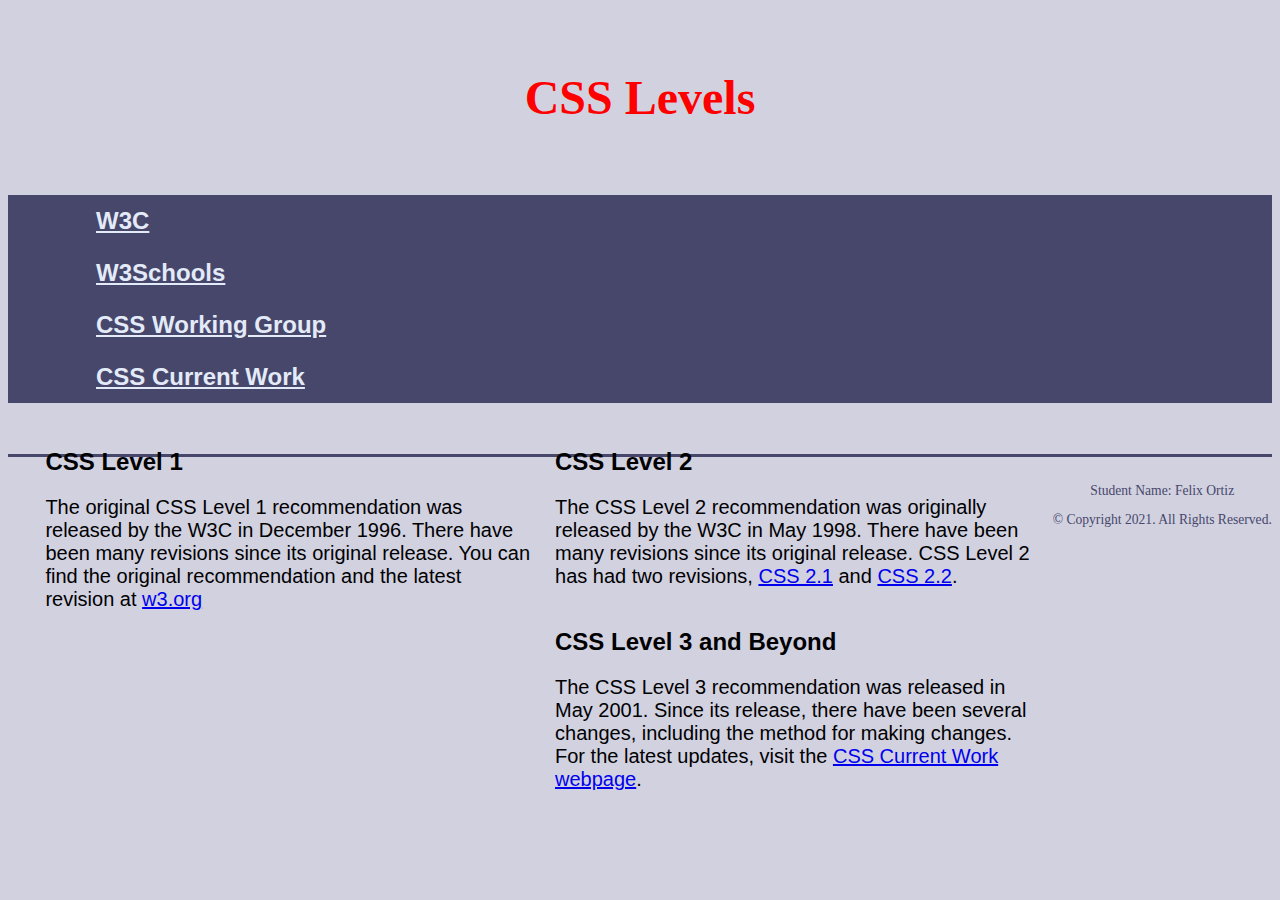
<file: test/index.html>
<!DOCTYPE html>
<!-- 	
	Student Name: Felix Ortiz
	File Name: index.html
	Date: 09/15/2022
-->
<html lang="en">
<head>
	<title>Chapter 4, Analyze</title>
	<meta charset="utf-8">
  <link rel="stylesheet" href="styles.css">
</head>
<body>

  <header>
    <h1>CSS Levels</h1>
  </header>
    
    <!-- Nav -->
  <nav>
    <ul>
      <li><a href="#">W3C</a></li>  
      <li><a href="#">W3Schools</a></li> 
      <li><a href="#">CSS Working Group</a></li> 
      <li><a href="#">CSS Current Work</a></li>
    </ul>
  </nav>
	
  <main>
    <div id="css1">
      <h2>CSS Level 1</h2>
      <p>The original CSS Level 1 recommendation was released by the W3C in December 1996. There have been many revisions since its original release. You can find the original recommendation and the latest revision at <a href="https://www.w3.org/" target="_blank">w3.org</a></p>
            
    </div>        
        
    <div id="css2">
      <h2>CSS Level 2</h2>
      <p>The CSS Level 2 recommendation was originally released by the W3C in May 1998. There have been many revisions since its original release. CSS Level 2 has had two revisions, <a href="https://www.w3.org/TR/CSS2/" target="_blank">CSS 2.1</a> and <a href="https://www.w3.org/TR/CSS22/" target="_blank">CSS 2.2</a>.</p>
      </div>
        
    <div id="css3">
      <h2>CSS Level 3 and Beyond</h2>
        <p>The CSS Level 3 recommendation was released in May 2001. Since its release, there have been several changes, including the method for making changes. For the latest updates, visit the <a href="https://www.w3.org/Style/CSS/current-work" target="_blank">CSS Current Work webpage</a>.</p>
    </div>
  </main>
	
  <footer>
	  <p>Student Name: Felix Ortiz</p>
	  <p>&copy; Copyright 2021. All Rights Reserved.</p>
  </footer>

</body>
</html>
</file>
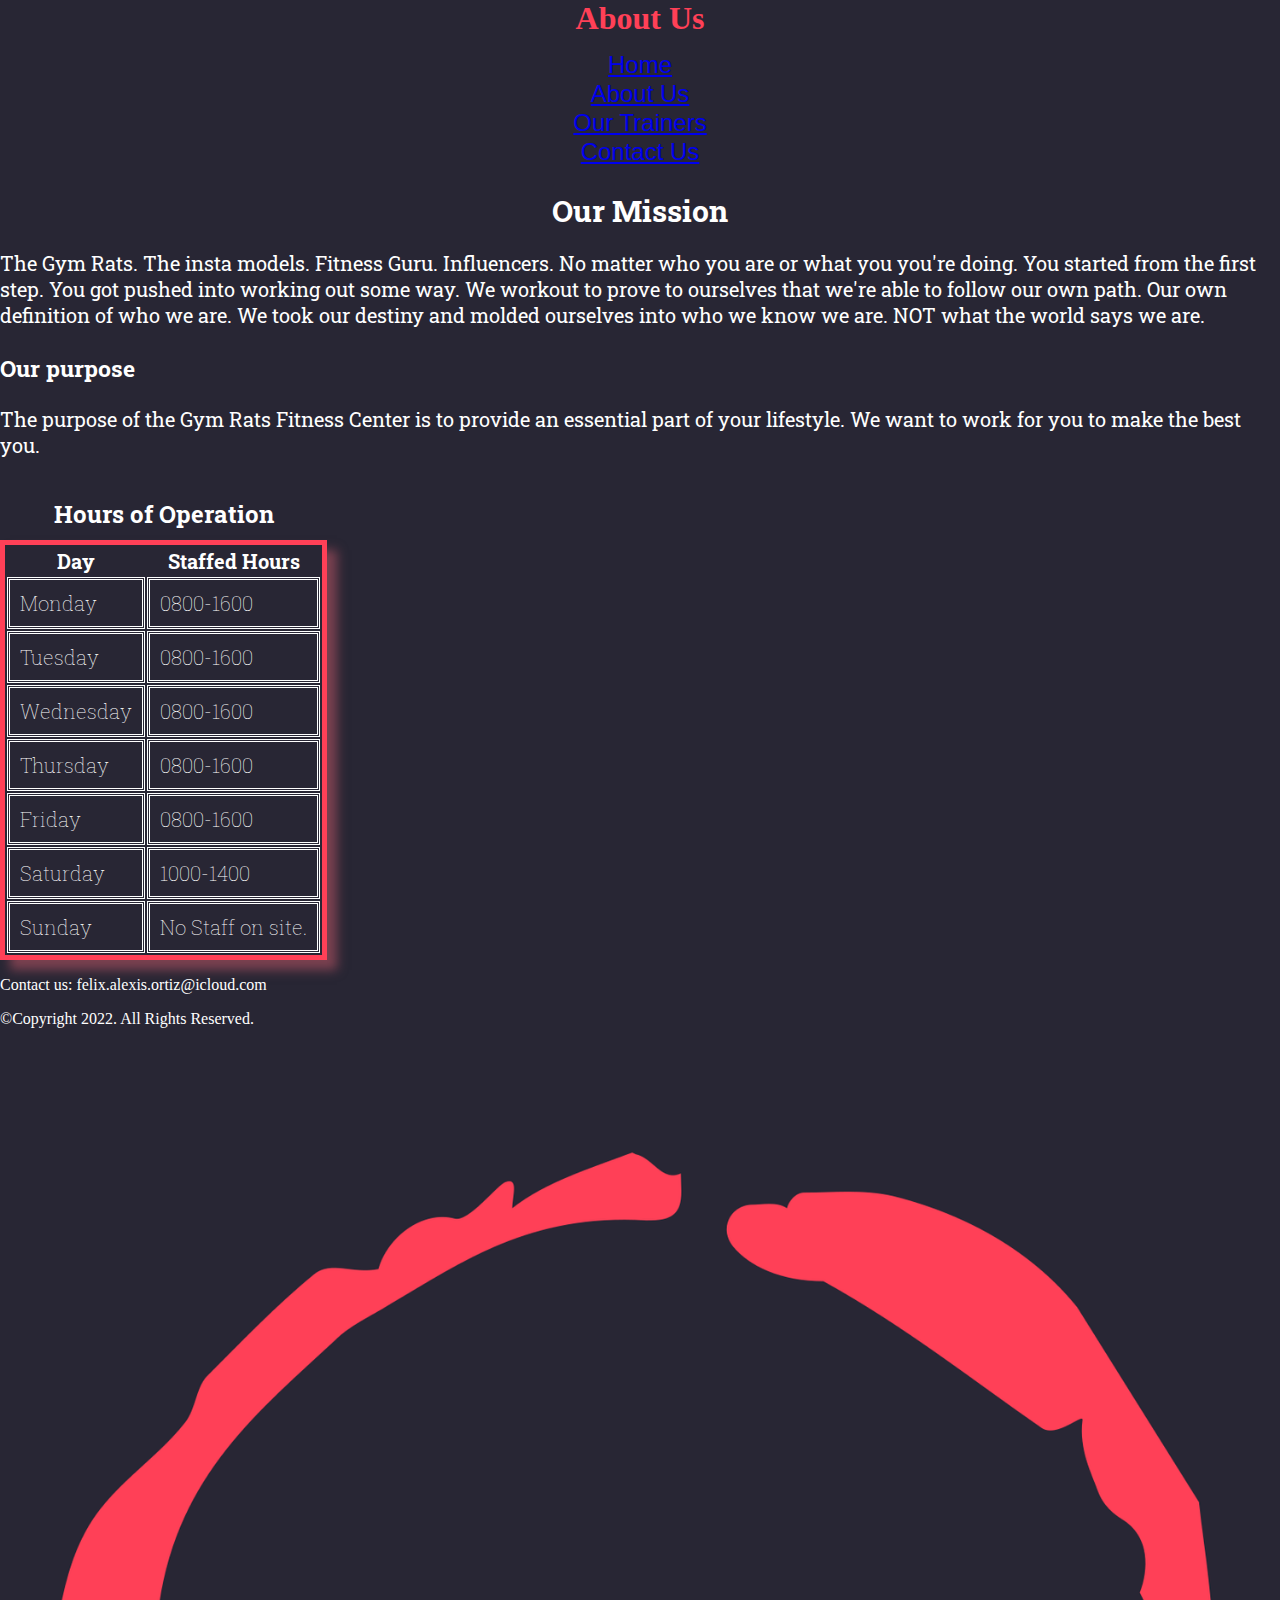
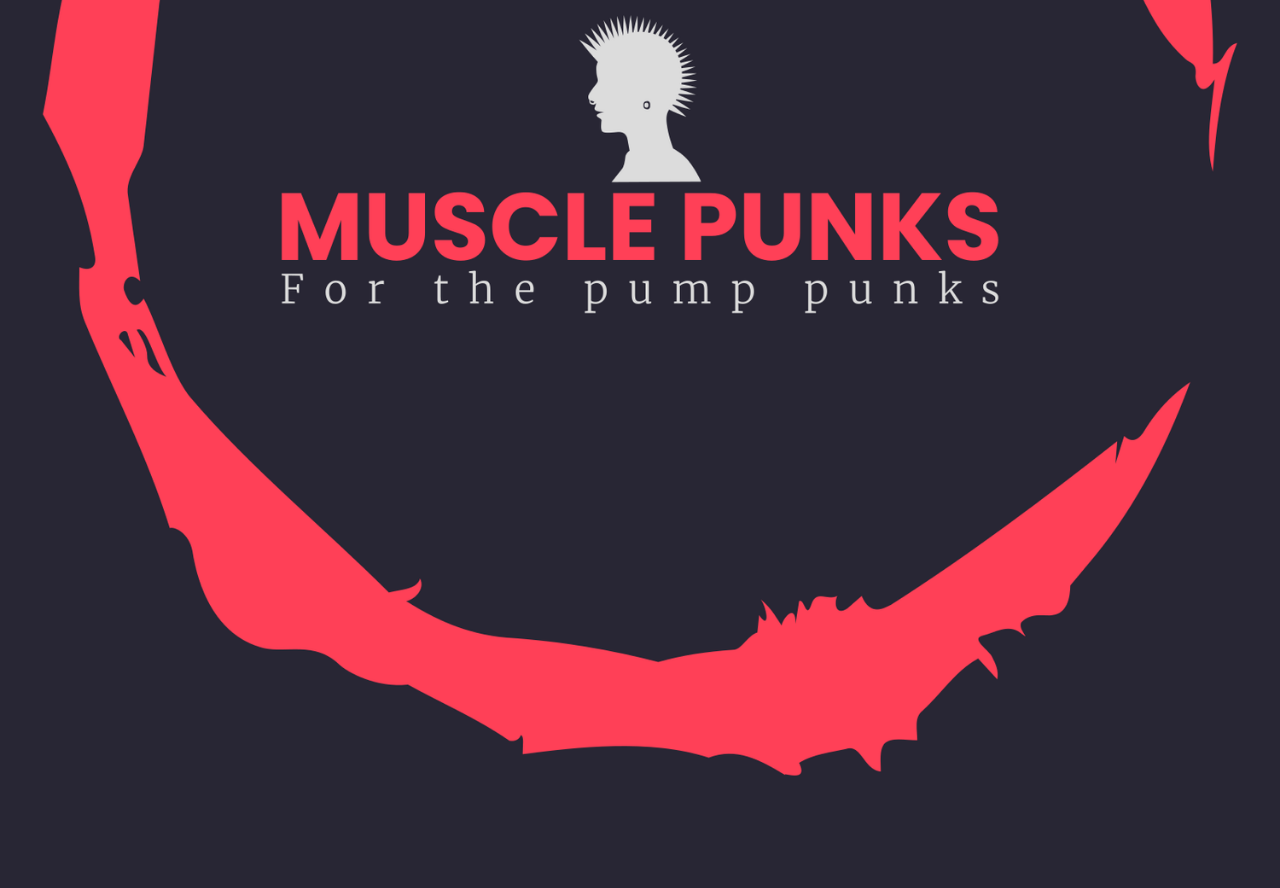
<file: About_Us.html>
<!DOCTYPE html>
<!--
    Name: Felix Ortiz
    File Name: Muscle Punks Gym
    Date: 08/14/2022
-->
<html lang="en">
    <head>
        <Title>Muscle Punks Gym</Title>
        <meta charset="utf-8">
        <link rel="stylesheet" href="styles.css">
        <meta name="viewport" content="width=device-width, initial-scale=1.0, minimum-scale=1.0">
        <link rel="stylesheet" href="https://fonts.googleapis.com/css?family=Roboto+Slab">

    </head>
    <body>
        <header>
            <h1>About Us</h1>

        </header>
        <nav>
            <ul>
                <li><a href="index2.html">Home</a></li>
                <li><a href="About_Us.html">About Us</a></li> 
                <li><a href="Our_Trainers.html">Our Trainers</a></li> 
                <li><a href="Contact_Us.html">Contact Us</a></li> 
                
            </ul>
        </nav>
        <main>
            <!--Sectioning off for easier CSS implementation-->
            <section id="mission">
                <h2>Our Mission</h2>
                <p>The Gym Rats. The insta models. Fitness Guru. Influencers. No matter who you are or what you you're doing. You started from the first step. You got pushed into working out some way. We workout to prove to ourselves that we're able to follow our own path. Our own definition of who we are. We took our destiny and molded ourselves into who we know we are. NOT what the world says we are.</p>
            </section>
            <section id="purpose">
                <h3>Our purpose</h3>
                <p>The purpose of the Gym Rats Fitness Center is to provide an essential part of your lifestyle. We want to work for you to make the best you.</p>
            </section>
            <table>
                <caption>Hours of Operation</caption>
                <thead>
                    <tr>
                        <th colspan="4">Day</th>
                        <th colspan="2">Staffed Hours</th>
                    </tr>
                </thead>
                <tbody>
                    <colgroup>
                        <col span="4">
                    </colgroup>
                    <tr>
                        <td colspan="4">Monday</td>
                        <td>0800-1600</td>
                    </tr>
                    <tr>
                        <td colspan="4">Tuesday</td>
                        <td>0800-1600</td>
                    </tr>
                    <tr>
                        <td colspan="4">Wednesday</td>
                        <td>0800-1600</td>
                    </tr>
                    <tr>
                        <td colspan="4">Thursday</td>
                        <td>0800-1600</td>
                    </tr>
                    <tr>
                        <td colspan="4">Friday</td>
                        <td>0800-1600</td>
                    </tr>
                    <tr>
                        <td colspan="4">Saturday</td>
                        <td>1000-1400</td>
                    </tr>
                    <tr>
                        <td colspan="4">Sunday</td>
                        <td>No Staff on site.</td>
                    </tr>
                </tbody>
            </table>

        </main>
        <footer>
            <p>Contact us: felix.alexis.ortiz@icloud.com</p>
            <p>&copy;Copyright 2022. All Rights Reserved.</p>
            <div id="image">
                <img src="logo.png" alt="muscle punk logo" class="responsive">
            </div>
        </footer>
    </body>
</html>
</file>
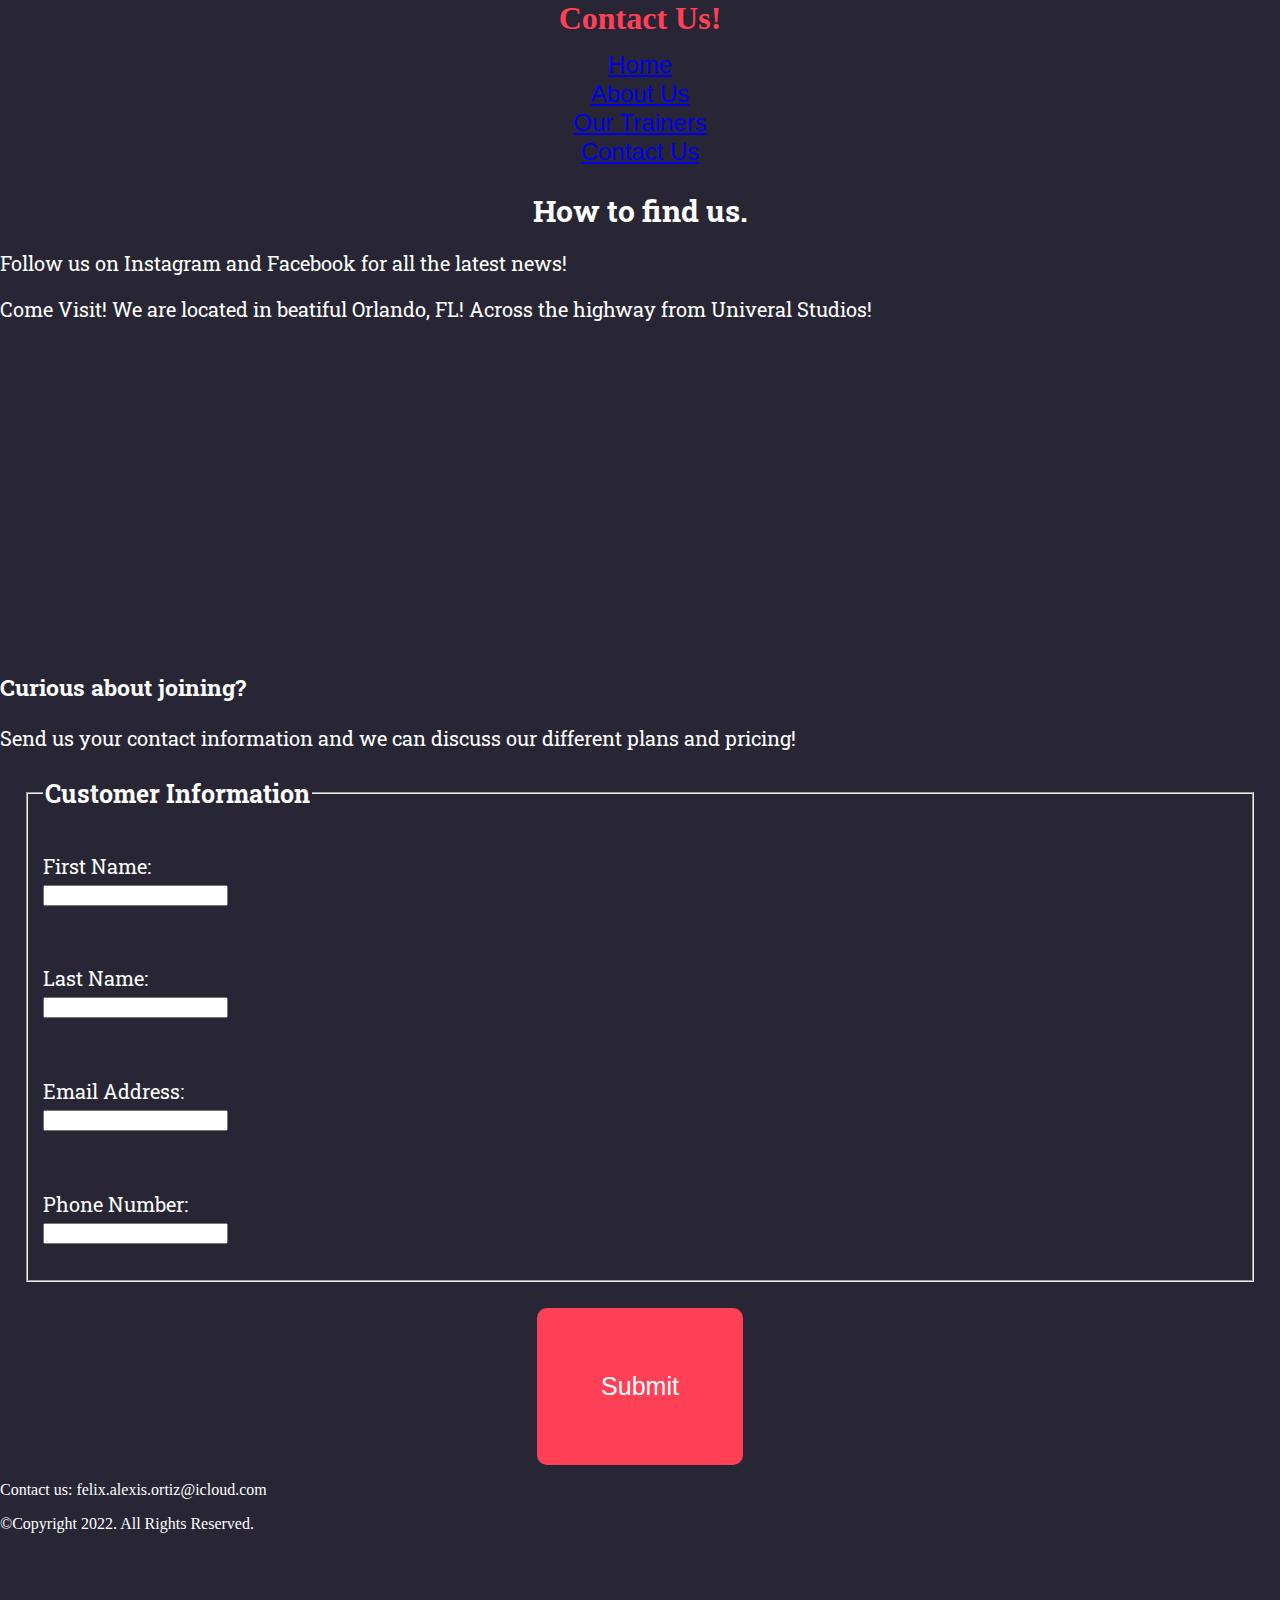
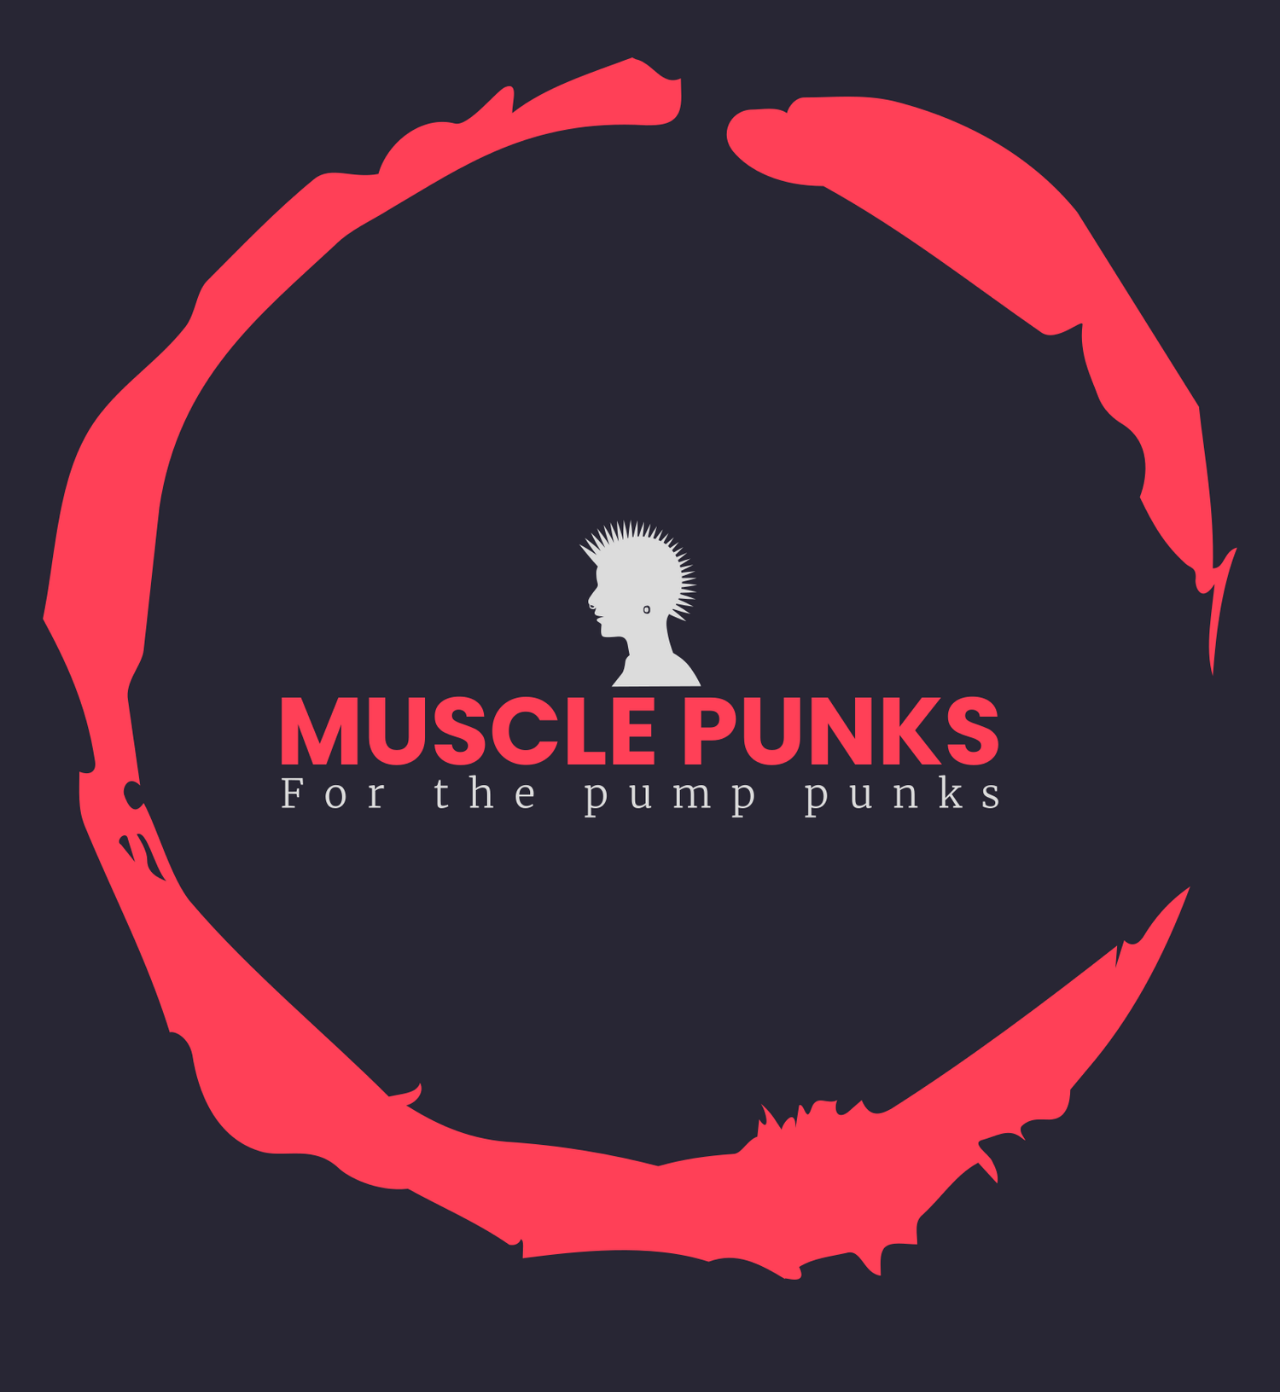
<file: Contact_Us.html>
<!DOCTYPE html>
<!--
    Name: Felix Ortiz
    File Name: Muscle Punks Gym
    Date: 08/14/2022
-->
<html lang="en">
    <head>
        <Title>Muscle Punks Gym</Title>
        <meta charset="utf-8">
        <link rel="stylesheet" href="styles.css">
        <meta name="viewport" content="width=device-width, initial-scale=1.0, minimum-scale=1.0">
        <link rel="stylesheet" href="https://fonts.googleapis.com/css?family=Roboto+Slab">

    </head>
    <body>
        <header>
            <h1>Contact Us!</h1>

        </header>
        <nav>
            <ul>
                <li><a href="index2.html">Home</a></li>
                <li><a href="About_Us.html">About Us</a></li> 
                <li><a href="Our_Trainers.html">Our Trainers</a></li> 
                <li><a href="Contact_Us.html">Contact Us</a></li> 
                
            </ul>
        </nav>
        <main>
            <!--Article for finding our location.-->
            <article>
                <h2>How to find us.</h2>
                <p>Follow us on Instagram and Facebook for all the latest news!</p>
                <p>Come Visit! We are located in beatiful Orlando, FL! Across the highway from Univeral Studios!</p>             
                    <iframe src="https://www.google.com/maps/embed?pb=!1m18!1m12!1m3!1d224444.05442203442!2d-81.48275066810238!3d28.4814032110435!2m3!1f0!2f0!3f0!3m2!1i1024!2i768!4f13.1!3m3!1m2!1s0x88e773d8fecdbc77%3A0xac3b2063ca5bf9e!2sOrlando%2C%20FL!5e0!3m2!1sen!2sus!4v1663113309728!5m2!1sen!2sus" width="400" height="300" style="border:0;" allowfullscreen="" loading="lazy" referrerpolicy="no-referrer-when-downgrade"></iframe>
            </article>
            <h3>Curious about joining?</h3>
            <p>Send us your contact information and we can discuss our different plans and pricing!</p>
            <form class="grid">
                <fieldset>
                    <legend>Customer Information</legend>
                    <label for="fName">First Name:</label>
                    <input type="text" name="fName" id="fName">
                    <label for="lName">Last Name:</label>
                    <input type="text" name="lName" id="lName">
                    <label for="email">Email Address:</label>
                    <input type="email" name="email" id="email">
                    <label for="phone">Phone Number:</label>
                    <input type="tel" name="phone" id="phone">
                </fieldset>
                <input class="btn" type="submit">
            </form>
        </main>
        <footer>
            <p>Contact us: felix.alexis.ortiz@icloud.com</p>
            <p>&copy;Copyright 2022. All Rights Reserved.</p>
            <div id="image">
                <img src="logo.png" alt="muscle punk logo" class="responsive">
            </div>
        </footer>
    </body>
</html>
</file>
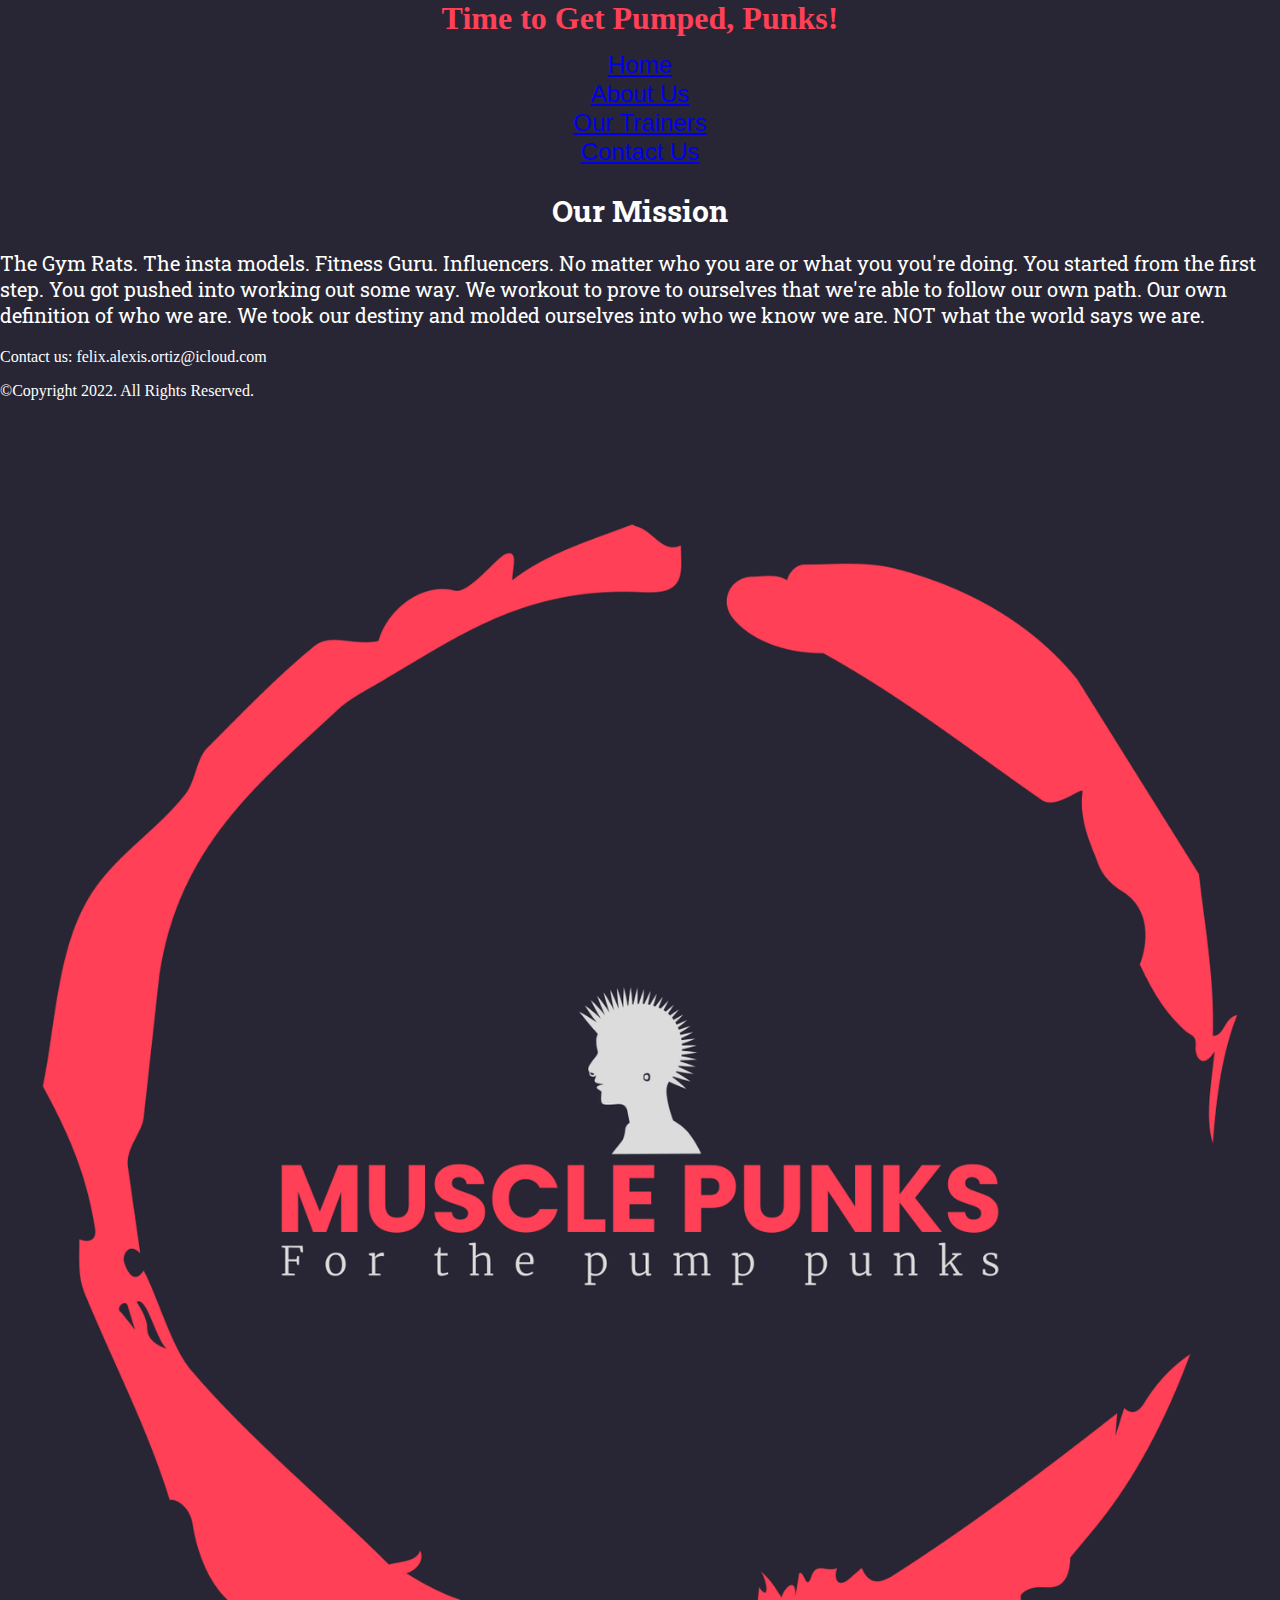
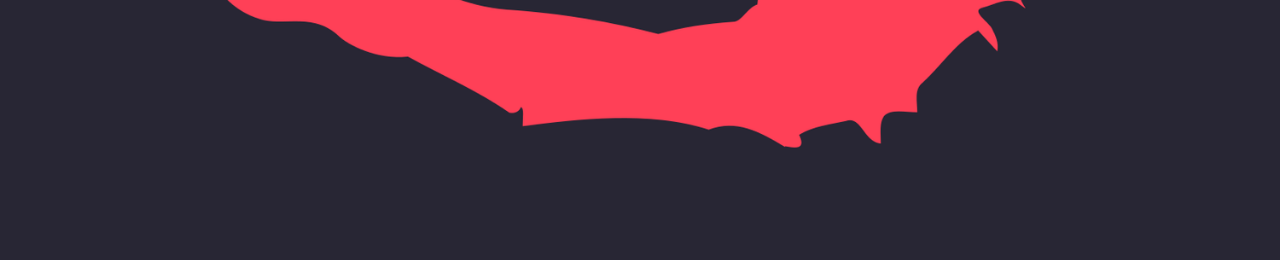
<file: index2.html>
<!DOCTYPE html>
<!--
    Name: Felix Ortiz
    File Name: Muscle Punks Gym
    Date: 08/14/2022
-->
<html lang="en">
    <head>
        <Title>Muscle Punks Gym</Title>
        <meta charset="utf-8">
        <link rel="stylesheet" href="styles.css">
        <meta name="viewport" content="width=device-width, initial-scale=1.0, minimum-scale=1.0">
        <link rel="stylesheet" href="https://fonts.googleapis.com/css?family=Roboto+Slab">

    </head>
    <body>

        <div id="container">
            <div id="sticky">
                <header>
                    <h1>Time to Get Pumped, Punks!</h1>
                </header>
                <nav>
                    <ul>
                        <li><a href="index2.html">Home</a></li>
                        <li><a href="About_Us.html">About Us</a></li> 
                        <li><a href="Our_Trainers.html">Our Trainers</a></li> 
                        <li><a href="Contact_Us.html">Contact Us</a></li> 
                    
                    </ul>
                </nav>
            </div>
            

            <main>
                    <h2>Our Mission</h2>
                    <p>
                        The Gym Rats. The insta models. Fitness Guru. Influencers. No matter who you are or what you you're doing. You started from the first step. You got pushed into working out some way. We workout to prove to ourselves that we're able to follow our own path. Our own definition of who we are. We took our destiny and molded ourselves into who we know we are. NOT what the world says we are.
                    </p>
            </main>
            <footer>
                <p>Contact us: felix.alexis.ortiz@icloud.com</p>
                <p>&copy;Copyright 2022. All Rights Reserved.</p>
                <div id="image">
                    <img src="logo.png" alt="muscle punk logo" class="responsive">
                </div>
            </footer>
        </div>
    </body>
</html>
</file>
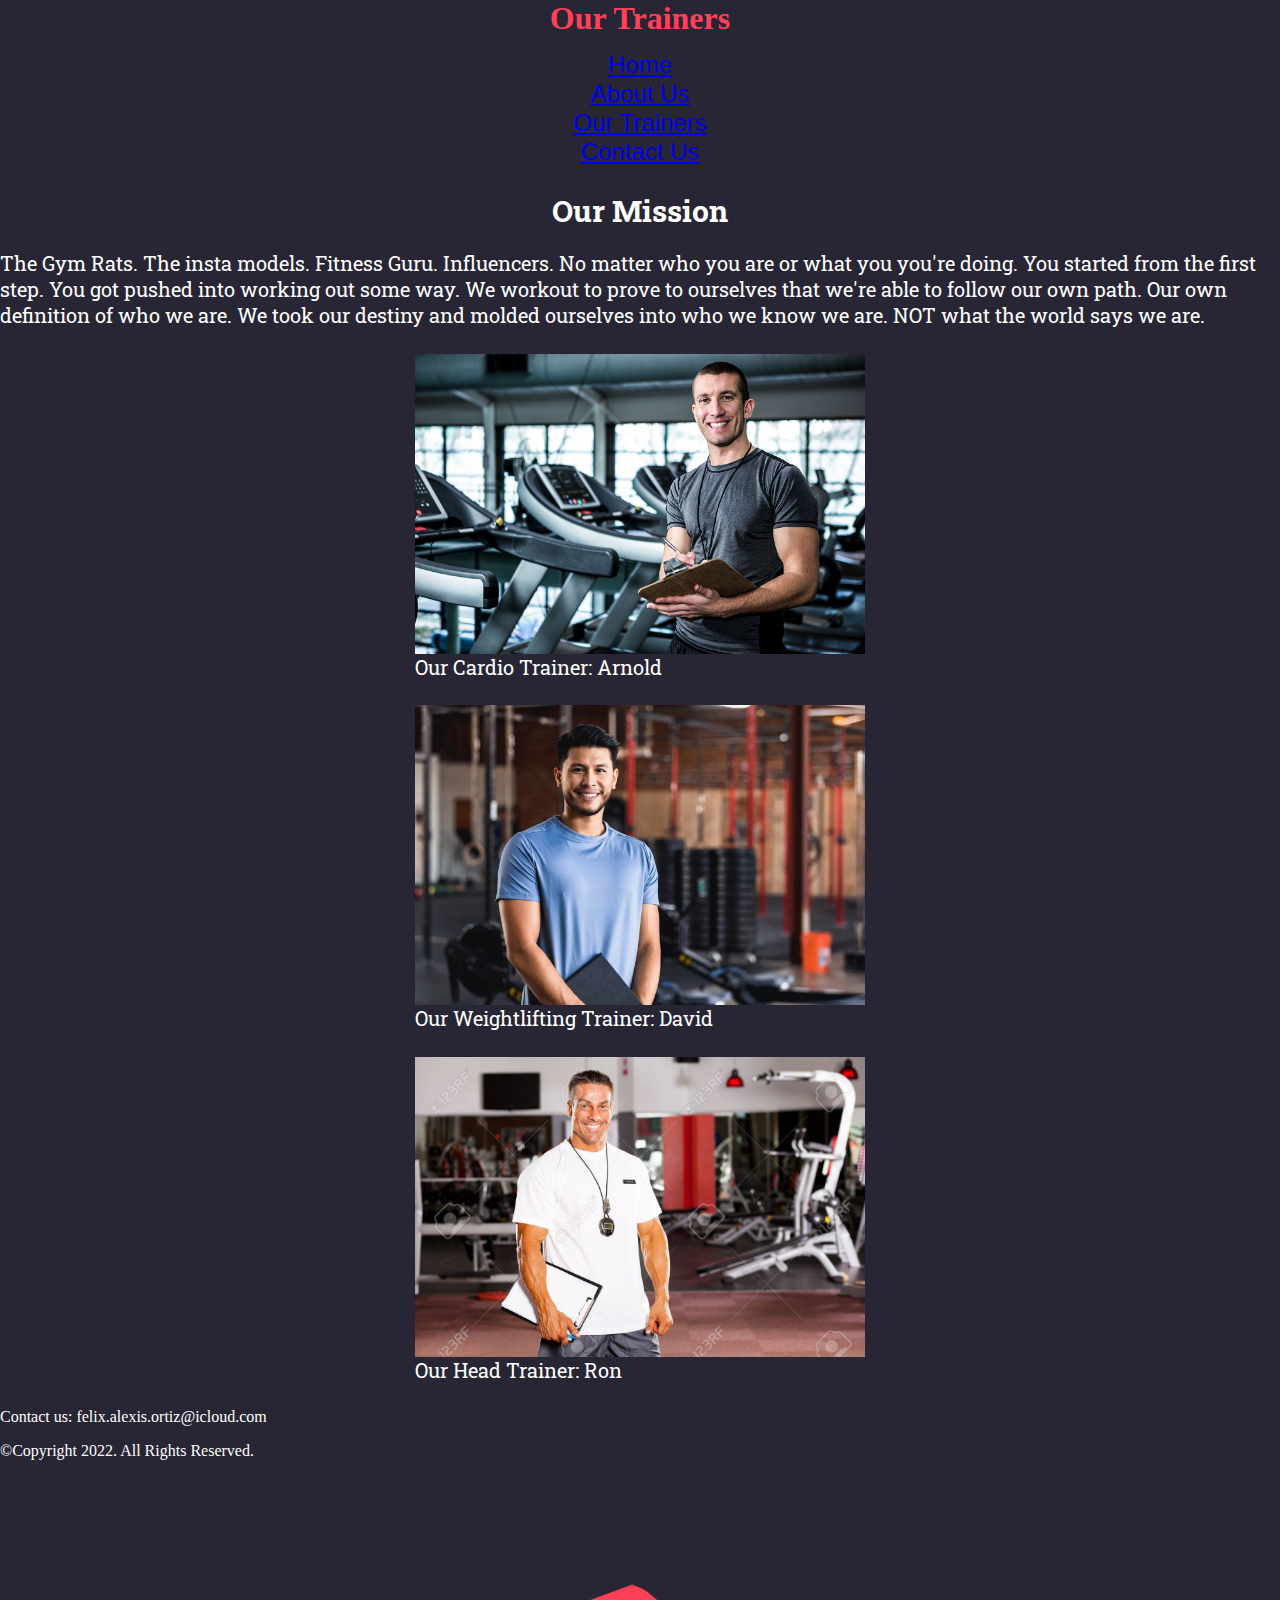
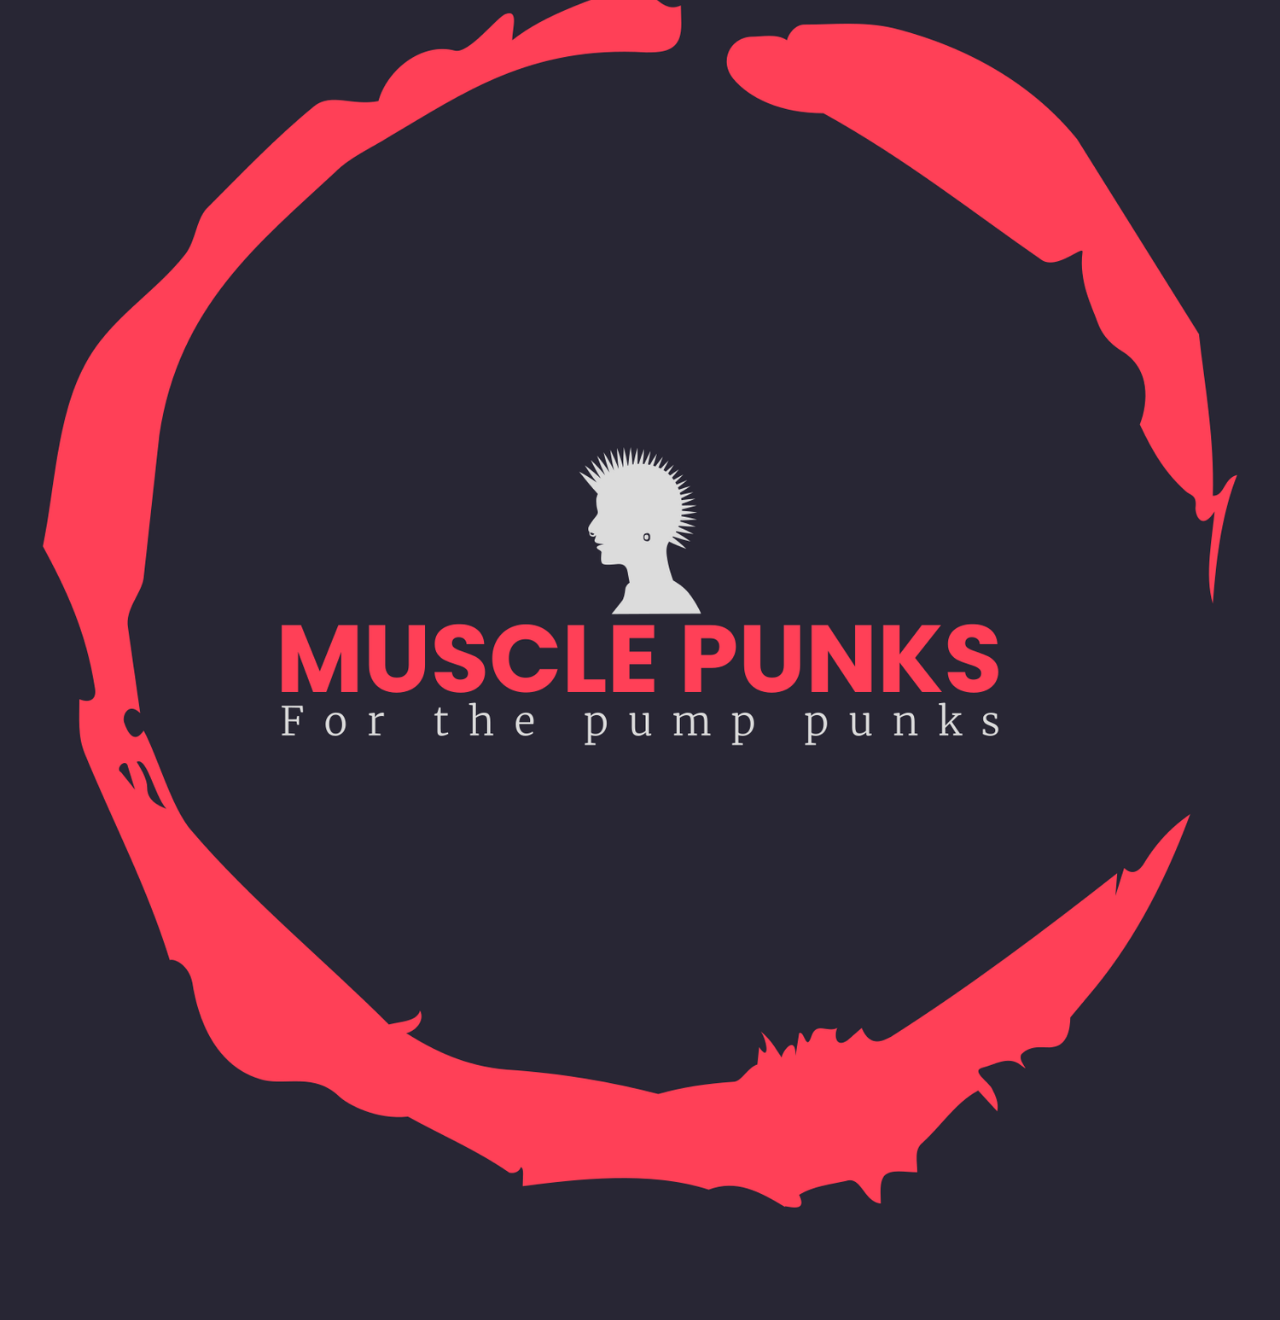
<file: Our_Trainers.html>
<!DOCTYPE html>
<!--
    Name: Felix Ortiz
    File Name: Muscle Punks Gym
    Date: 08/14/2022
-->
<html lang="en">
    <head>
        <Title>Muscle Punks Gym</Title>
        <meta charset="utf-8">
        <link rel="stylesheet" href="styles.css">
        <meta name="viewport" content="width=device-width, initial-scale=1.0, minimum-scale=1.0">
        <link rel="stylesheet" href="https://fonts.googleapis.com/css?family=Roboto+Slab">

    </head>
    <body>
        <header>
            <h1>Our Trainers</h1>

        </header>
        <nav>
            <ul>
                <li><a href="index2.html">Home</a></li>
                <li><a href="About_Us.html">About Us</a></li> 
                <li><a href="Our_Trainers.html">Our Trainers</a></li> 
                <li><a href="Contact_Us.html">Contact Us</a></li> 
                
            </ul>
        </nav>

        <main>
            <h2>Our Mission</h2>
            <p>The Gym Rats. The insta models. Fitness Guru. Influencers. No matter who you are or what you you're doing. You started from the first step. You got pushed into working out some way. We workout to prove to ourselves that we're able to follow our own path. Our own definition of who we are. We took our destiny and molded ourselves into who we know we are. NOT what the world says we are.</p>
            <!--Grid frame for examples of personal trainers-->
            <div class="grid">
                <figure class="frame">
                    <img src="arnold.png" alt="guy in front of treadmills">
                    <figcaption class="pic-text">Our Cardio Trainer: Arnold</figcaption>
                </figure>
                <figure class="frame">
                    <img src="david.jpeg" alt="guy in front of weights">
                    <figcaption class="pic-text">Our Weightlifting Trainer: David</figcaption>
                </figure>
                <figure class="frame">
                    <img src="ron.jpeg" alt="guy in white shirt holding clipboard">
                    <figcaption class="pic-text">Our Head Trainer: Ron</figcaption>
                </figure>
            </div>
        </main>
        <footer>
            <p>Contact us: felix.alexis.ortiz@icloud.com</p>
            <p>&copy;Copyright 2022. All Rights Reserved.</p>
            <div id="image">
                <img src="logo.png" alt="muscle punk logo" class="responsive">
            </div>
        </footer>
    </body>
</html>
</file>
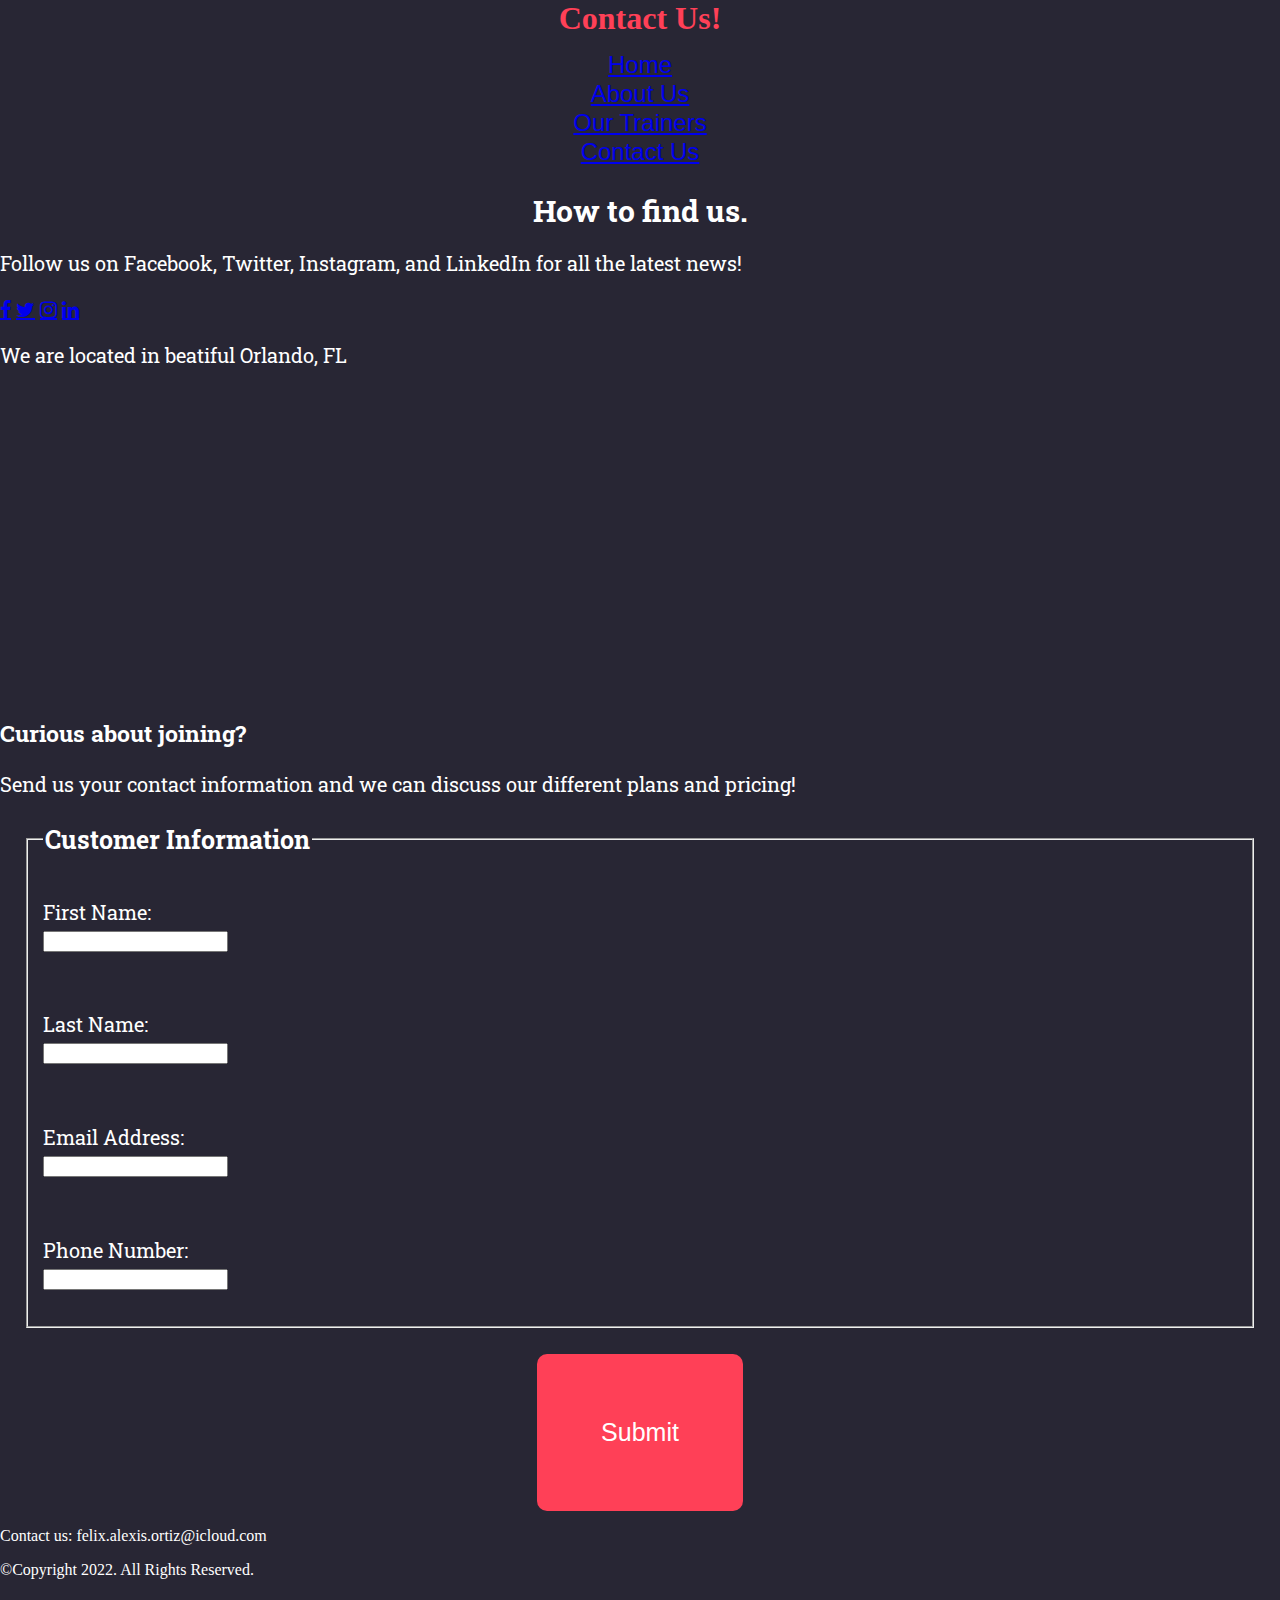
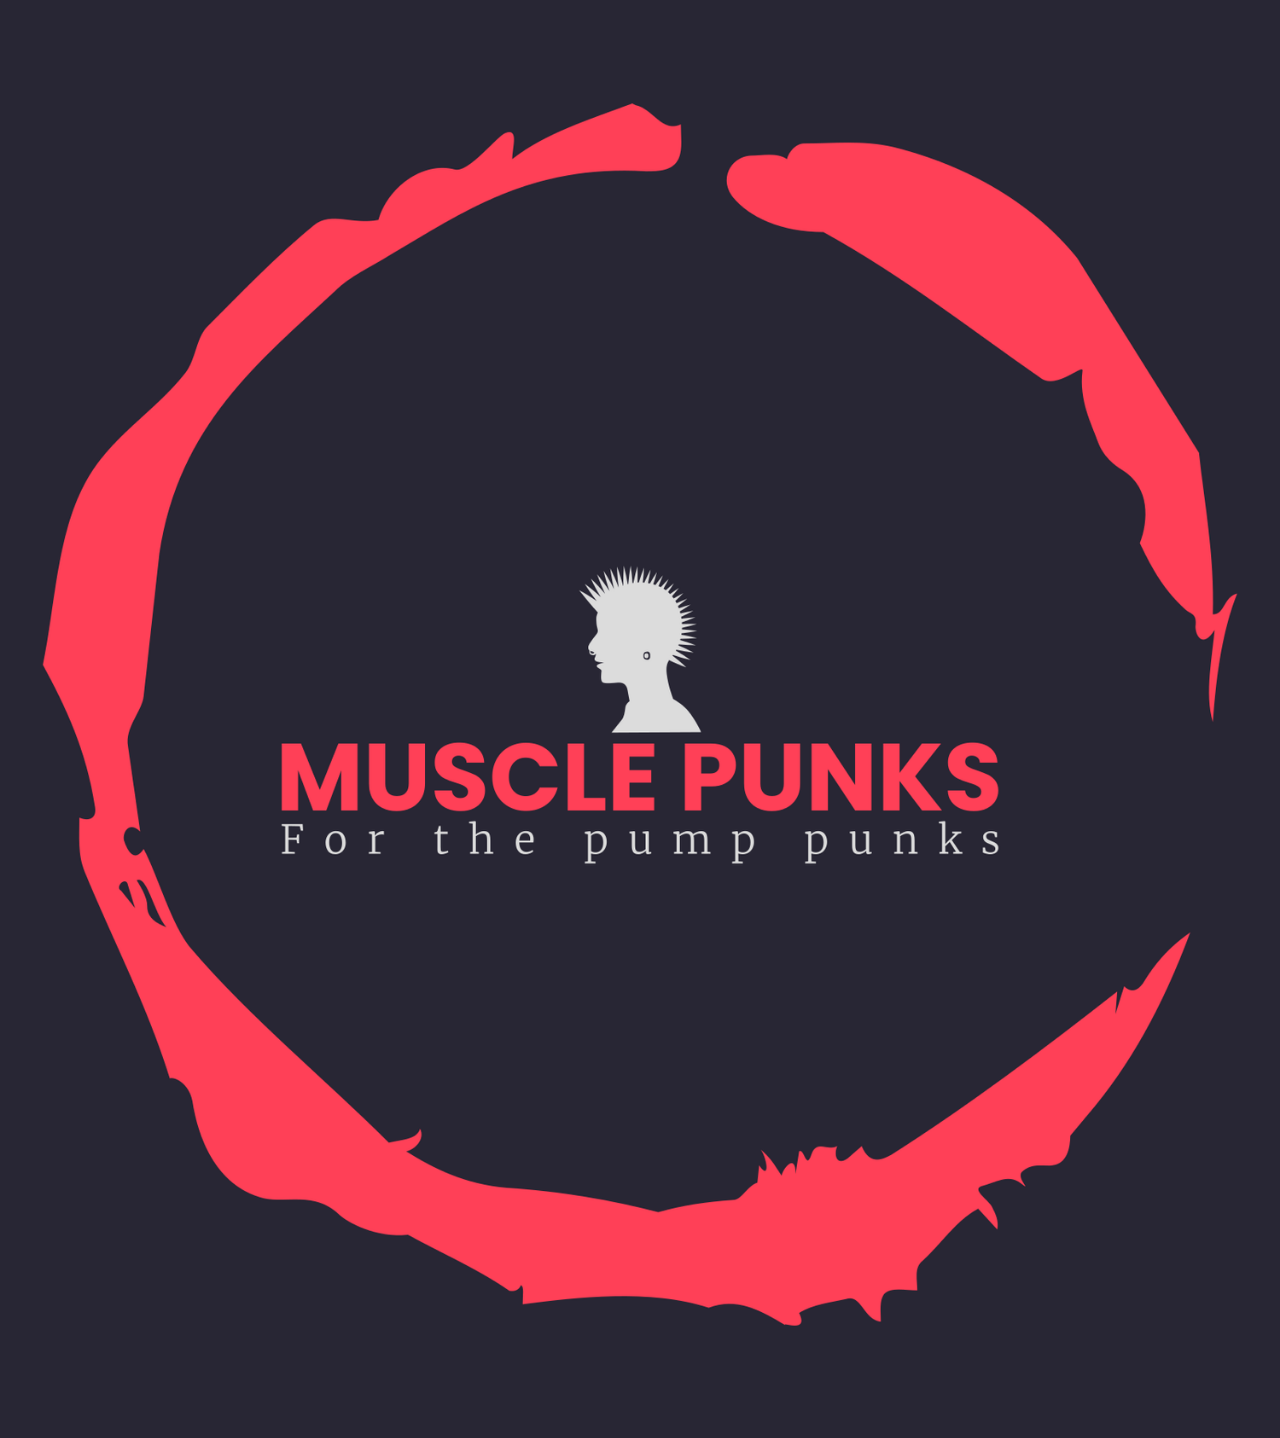
<file: Muscle Punks/Contact_Us.html>
<!DOCTYPE html>
<!--
    Name: Felix Ortiz
    File Name: Muscle Punks Gym
    Date: 08/14/2022
-->
<html lang="en">
    <head>
        <Title>Muscle Punks Gym</Title>
        <meta charset="utf-8">
        <meta name="description" content="Contact page for Muscle Punks Gym.">
        <meta name="author" content="Felix Ortiz">
        <meta name="keywords" content="gym, muscle, orlando, training">
        <link rel="stylesheet" href="styles.css">
        <meta name="viewport" content="width=device-width, initial-scale=1.0, minimum-scale=1.0">
        <link rel="stylesheet" href="https://fonts.googleapis.com/css?family=Roboto+Slab">
        <link rel="stylesheet" href="https://cdnjs.cloudflare.com/ajax/libs/font-awesome/4.7.0/css/font-awesome.min.css">

    </head>
    <body>
        <header>
            <h1>Contact Us!</h1>

        </header>
        <nav>
            <ul>
                <li><a href="index2.html">Home</a></li>
                <li><a href="About_Us.html">About Us</a></li> 
                <li><a href="Our_Trainers.html">Our Trainers</a></li> 
                <li><a href="Contact_Us.html">Contact Us</a></li> 
                
            </ul>
        </nav>
        <main>
            <!--Article for finding our location.-->
            <article>
                <h2>How to find us.</h2>
                <p>Follow us on Facebook, Twitter, Instagram, and LinkedIn for all the latest news!</p>
                <a href="https://www.facebook.com/" class="fa fa-facebook" target="_blank"></a>
                <a href="https://twitter.com/" class="fa fa-twitter" target="_blank"></a>
                <a href="https://www.instagram.com/" class="fa fa-instagram" target="_blank"></a>
                <a href="https://www.linkedin.com/in/felix-ortiz-a215b418b/" class="fa fa-linkedin" target="_blank"></a>
                <p>We are located in beatiful Orlando, FL</p>             
                    <iframe src="https://www.google.com/maps/embed?pb=!1m18!1m12!1m3!1d224444.05442203442!2d-81.48275066810238!3d28.4814032110435!2m3!1f0!2f0!3f0!3m2!1i1024!2i768!4f13.1!3m3!1m2!1s0x88e773d8fecdbc77%3A0xac3b2063ca5bf9e!2sOrlando%2C%20FL!5e0!3m2!1sen!2sus!4v1663113309728!5m2!1sen!2sus" width="400" height="300" style="border:0;" allowfullscreen="" loading="lazy" referrerpolicy="no-referrer-when-downgrade"></iframe>
            </article>
            <h3>Curious about joining?</h3>
            <p>Send us your contact information and we can discuss our different plans and pricing!</p>
            <form class="grid">
                <fieldset>
                    <legend>Customer Information</legend>
                    <label for="fName">First Name:</label>
                    <input type="text" name="fName" id="fName">
                    <label for="lName">Last Name:</label>
                    <input type="text" name="lName" id="lName">
                    <label for="email">Email Address:</label>
                    <input type="email" name="email" id="email">
                    <label for="phone">Phone Number:</label>
                    <input type="tel" name="phone" id="phone">
                </fieldset>
                <input class="btn" type="submit">
            </form>
        </main>
        <footer>
            <p>Contact us: felix.alexis.ortiz@icloud.com</p>
            <p>&copy;Copyright 2022. All Rights Reserved.</p>
            <div id="image">
                <img src="logo.png" alt="muscle punk logo" class="responsive">
            </div>
        </footer>
    </body>
</html>
</file>
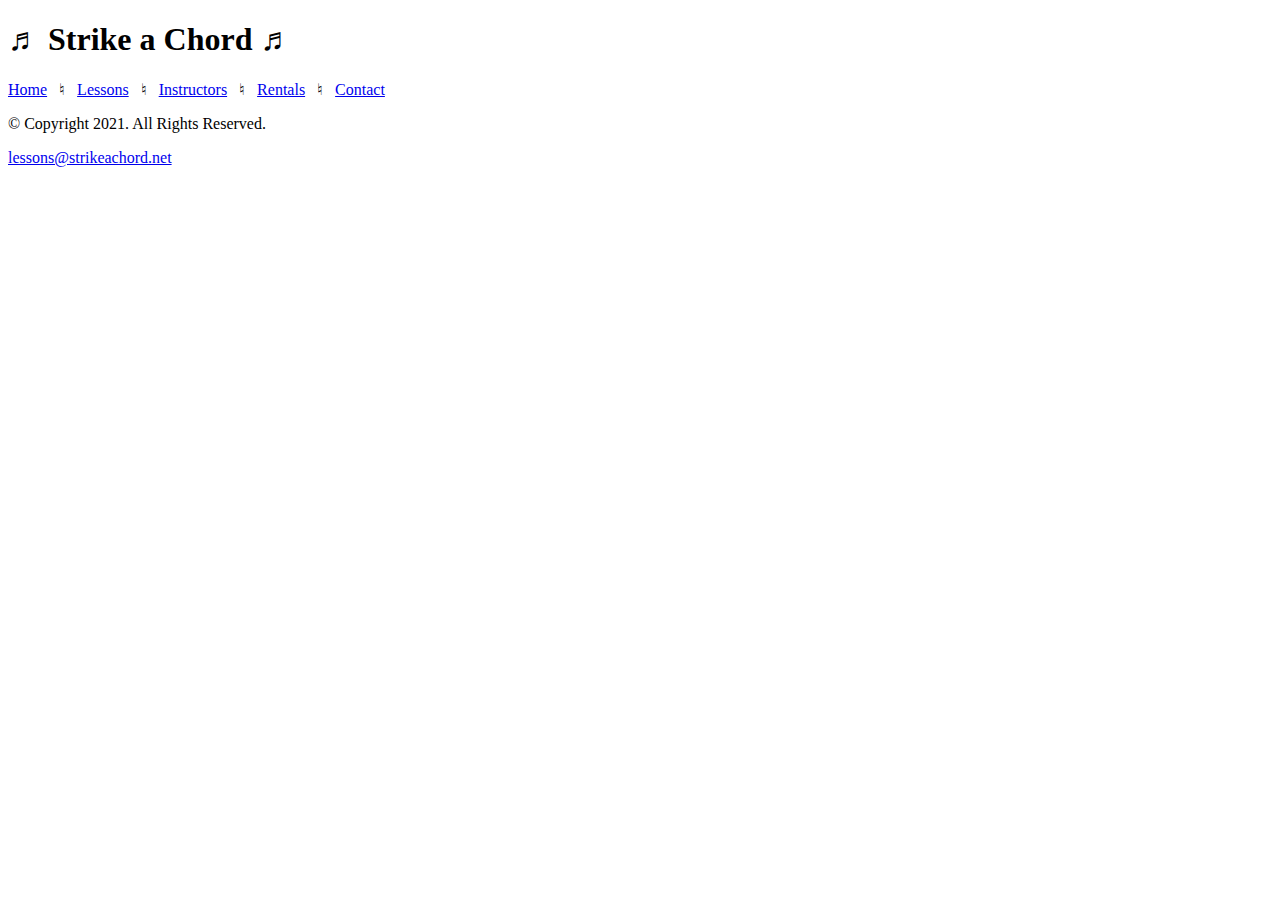
<file: Workspace/music/instructors.html>
<!DOCTYPE html>
<!--
        Student Name: Felix Ortiz
        File Name: instructors.html
        Date: 09/09/2022
 -->
<html lang="en">
<head>
        <title>Instructors</title>
        <meta charset="utf-8">
</head>
<body>
<header>
        <h1> &#9836; Strike a Chord &#9836; </h1>
</header>
          <nav>
            <p><a href="index.html">Home</a> &nbsp; &#9838; &nbsp;
                <a href="lessons.html">Lessons</a> &nbsp; &#9838; &nbsp;
                <a href="instructors.html">Instructors</a> &nbsp; &#9838; &nbsp;
                <a href="rentals.html">Rentals</a> &nbsp; &#9838; &nbsp;
                <a href="contact.html">Contact</a>
            </p>
        </nav>
<!-- Use the main area to add the main content to the webpage -->
<main>

</main>
<footer>
  <p>&copy; Copyright 2021. All Rights Reserved.</p>
  <a class="active" href= "mailto: lessons@strikeachord.net">lessons@strikeachord.net</a>
</footer>
</body>
</html>
</file>
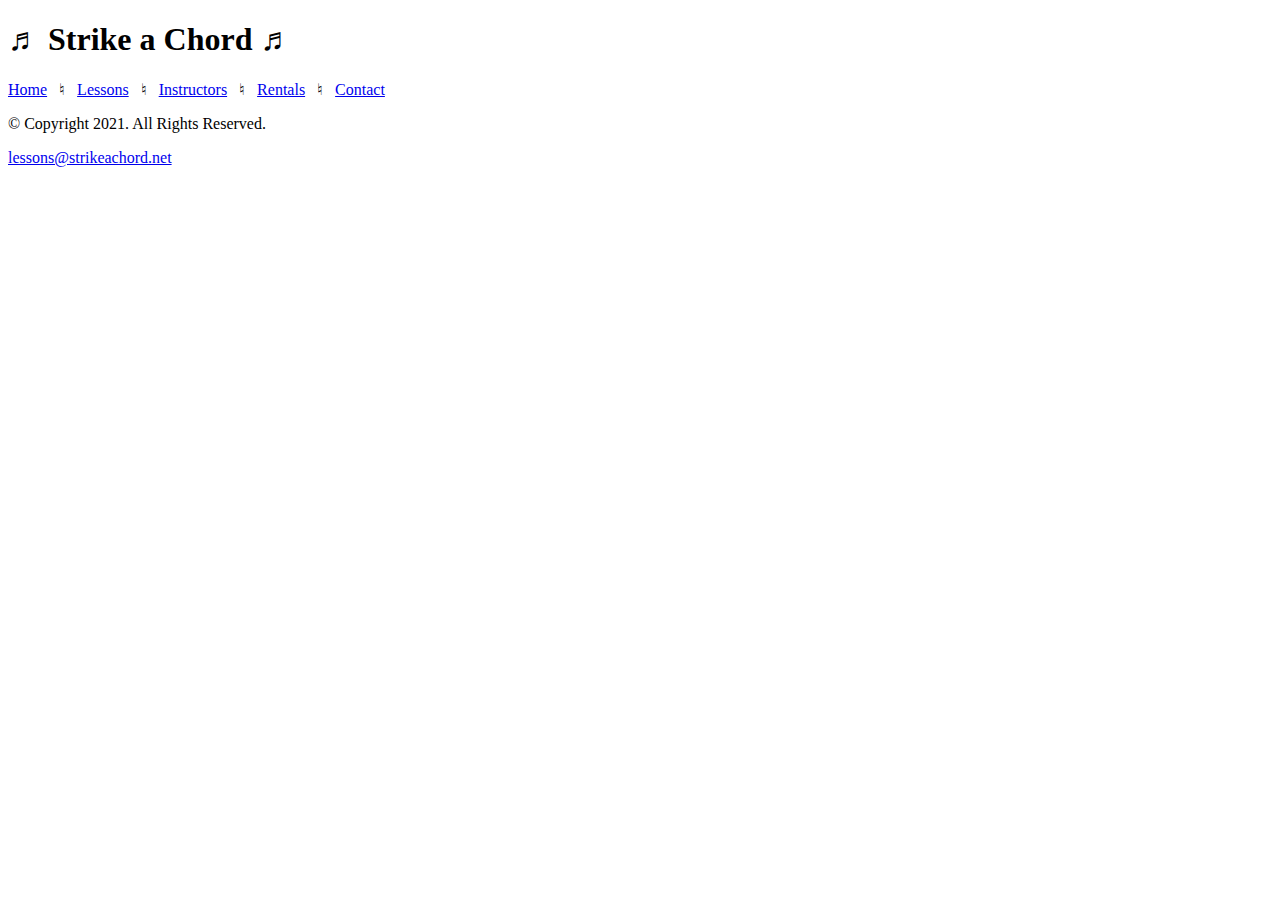
<file: Workspace/music/rentals.html>
<!DOCTYPE html>
<!--
        Student Name: Felix Ortiz
        File Name: rentals.html
        Date: 09/09/2022
 -->
<html lang="en">
<head>
        <title>Rentals</title>
        <meta charset="utf-8">
</head>
<body>
<header>
        <h1> &#9836; Strike a Chord &#9836; </h1>
</header>
          <nav>
            <p><a href="index.html">Home</a> &nbsp; &#9838; &nbsp;
                <a href="lessons.html">Lessons</a> &nbsp; &#9838; &nbsp;
                <a href="instructors.html">Instructors</a> &nbsp; &#9838; &nbsp;
                <a href="rentals.html">Rentals</a> &nbsp; &#9838; &nbsp;
                <a href="contact.html">Contact</a>
            </p>
        </nav>
<!-- Use the main area to add the main content to the webpage -->
<main>

</main>
<footer>
  <p>&copy; Copyright 2021. All Rights Reserved.</p>
  <a class="active" href= "mailto: lessons@strikeachord.net">lessons@strikeachord.net</a>
</footer>
</body>
</html>
</file>
<file: test/styles.css>
/*	
	Student Name: Felix Ortiz
	File Name: styles.css
	Date: 09/15/2022
*/
/*Style rules for body*/
body {
  padding 2%;
  background-color: #d1d1e0;
}

/*Style rules for header*/
h1{
  text-align: center;
  font-size: 3em;
  font-family: Georgia, Times, serif;
  padding: 3%;
  color: red;
}
/*Style rules for navigation*/
nav {
    background-color: #47476b;
}

nav ul { 
  margin: 0;
}

nav li {
    display: block;
    font-size: 1.5em; font-family: Verdana, Arial, sans-serif; font-weight: bold;
}

nav li a { 
  display: block; color: #e3eaf8; padding: 0.5em 2em;
}
/*Style rules for main content*/
main {
    padding: 2%;
    font-family: Geneva, Arial, sans-serif;
}

main p {
    font-size: 1.25em;
}

main h3 {
    padding-top: 2%;
    font-size: 2em;
}
#css1, #css2, #css3 {
    width: 40%;
    float: left;
    padding: 0 1%;
}
/*Style rules for footer*/
footer {
    text-align: center;
    font-size: 0.85em;
    color: #47476b;
    padding: 1% 0;
    border-top: 3px solid #47476b;
}
</file>
<file: styles.css>
/*
Author: Felix Ortiz
file name: styles.css
Date: 08/30/2022
*/
/*CSS Reset*/
body, header, nav, main, footer, h1, h2, div, img, ul, figure, figcaption{
    margin: 0;
    padding: 0;
    border: 0;
}
/* Style rules for webpage. Background and text color*/
body{
    background-color: #282634;
    color: white;
}
/* Header Style rules */
.topheader{
    background-color: #282634;
    overflow: hidden;
}
h1{
    text-align: center;
    color: #ff4057;
}

h2{
    text-align: center;
}

/* Styles rules for navigation area */
nav{
    padding: 1%;
    margin-bottom: 1%;
}

nav ul{
    list-style-type: none;
    text-align: center;
}

nav li{
    font-size: 1.5em;
    font-family: 'Francois One', sans-serif;
    border-top: 1px solid #282634;
}
/*Style rules for main content*/
main{
    font-size: 1.25em;
    font-family: 'Roboto Slab', serif;
}
/*image style rules*/
img{
    max-width: 100%;
    display: block;
}
#image{
    display: inline-block;
    
}

/* style rules for mobile viewport*/
#sticky{
        position: -webkit-sticky;
        position: sticky;
        top: 0;
        background-color: #282634;
}

.frame{
    position: relative;
    max-width: 450px;
    margin: 2% auto;
}

.pictext{
    position: absolute;
    bottom: 0;
    background: rgba(0, 0, 0, 0.5);
    color: #282634;
    width: 100%;
    padding: 20px;
    text-align: center;
    font-family: Verdana, Arial, sans-serif;
    font-size: 1.5em;
    font-weight: bold;
}

/*Style rule for box sizing applies to all elements*/
* {
    box-sizing: border-box;
}
/*Style rules for Table*/
table{
    border-style: solid;
    border-width: thick;
    border-color: #ff4057;
    box-shadow: 10px 10px 10px #7b4150;
}

caption{
    font-size: x-large;
    font-weight: bold;
    padding-top: 20px;
    padding-bottom: 10px;
}

td{
    padding: 10px;
    font-weight: lighter;
    border-style: double;
}

/*Style rules for Form elements*/
fieldset{
    margin: 2%;
}

fieldset legend{
    font-size: 1.25em;
    font-weight: bold;
}

label{
    display: block;
    padding-top: 3%;
}

input{
    margin-bottom: 2%;
}

.btn{
    border: none;
    margin-top: 0;
    margin-bottom: 0;
    margin-left: auto;
    margin-right: auto;
    display: block;
    padding: 5%;
    background-color: #ff4057;
    font-size: 1.25em;
    border-radius: 10px;
    color: #fff;
}
</file>
<file: Muscle Punks/styles.css>
/*
Author: Felix Ortiz
file name: styles.css
Date: 08/30/2022
*/
/*CSS Reset*/
body, header, nav, main, footer, h1, h2, div, img, ul, figure, figcaption{
    margin: 0;
    padding: 0;
    border: 0;
}
/* Style rules for webpage. Background and text color*/
body{
    background-color: #282634;
    color: white;
}
/* Header Style rules */
.topheader{
    background-color: #282634;
    overflow: hidden;
}
h1{
    text-align: center;
    color: #ff4057;
}

h2{
    text-align: center;
}

/* Styles rules for navigation area */
nav{
    padding: 1%;
    margin-bottom: 1%;
}

nav ul{
    list-style-type: none;
    text-align: center;
}

nav li{
    font-size: 1.5em;
    font-family: 'Francois One', sans-serif;
    border-top: 1px solid #282634;
}
/*Style rules for main content*/
main{
    font-size: 1.25em;
    font-family: 'Roboto Slab', serif;
}
/*image style rules*/
img{
    max-width: 100%;
    display: block;
}
#image{
    display: inline-block;
    
}

/* style rules for mobile viewport*/
#sticky{
        position: -webkit-sticky;
        position: sticky;
        top: 0;
        background-color: #282634;
}

.frame{
    position: relative;
    max-width: 450px;
    margin: 2% auto;
}

.pictext{
    position: absolute;
    bottom: 0;
    background: rgba(0, 0, 0, 0.5);
    color: #282634;
    width: 100%;
    padding: 20px;
    text-align: center;
    font-family: Verdana, Arial, sans-serif;
    font-size: 1.5em;
    font-weight: bold;
}

/*Style rule for box sizing applies to all elements*/
* {
    box-sizing: border-box;
}
/*Style rules for Table*/
table{
    border-style: solid;
    border-width: thick;
    border-color: #ff4057;
    box-shadow: 10px 10px 10px #7b4150;
}

caption{
    font-size: x-large;
    font-weight: bold;
    padding-top: 20px;
    padding-bottom: 10px;
}

td{
    padding: 10px;
    font-weight: lighter;
    border-style: double;
}

/*Style rules for Form elements*/
fieldset{
    margin: 2%;
}

fieldset legend{
    font-size: 1.25em;
    font-weight: bold;
}

label{
    display: block;
    padding-top: 3%;
}

input{
    margin-bottom: 2%;
}

.btn{
    border: none;
    margin-top: 0;
    margin-bottom: 0;
    margin-left: auto;
    margin-right: auto;
    display: block;
    padding: 5%;
    background-color: #ff4057;
    font-size: 1.25em;
    border-radius: 10px;
    color: #fff;
}
/*Style rules for video*/
video{
    max-width: 100%;
    max-height: auto;
}
</file>
